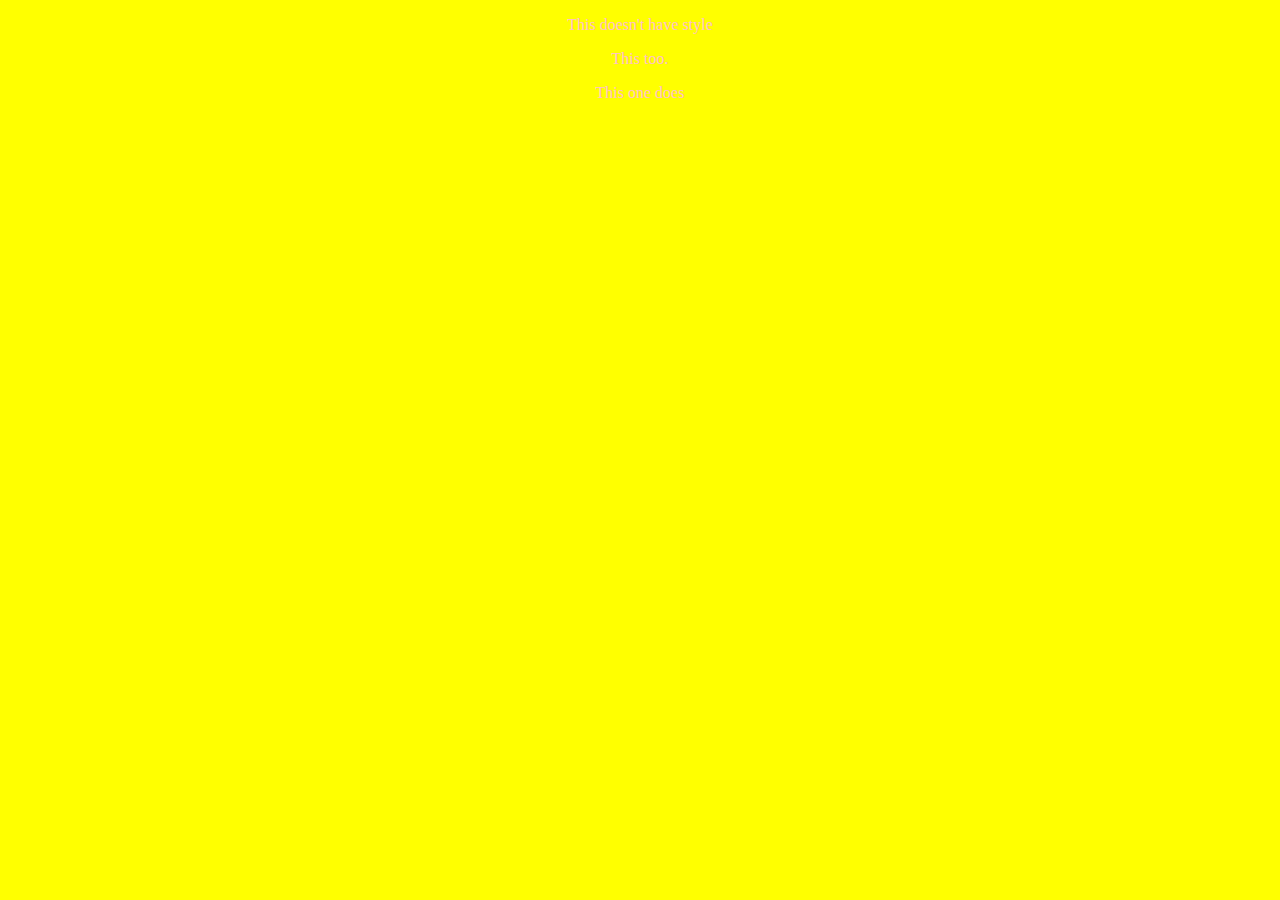
<file: browseroutput1.html>
<!DOCTYPE html>
<html>
<head><title> internal CSS </title>
<link rel="stylesheet" href="example.css" type="text/css">

</style>
<body>
<p>This doesn't have style</p> <p>This too.</p> <p>
This one does </p> 

</body> </html>
</file>
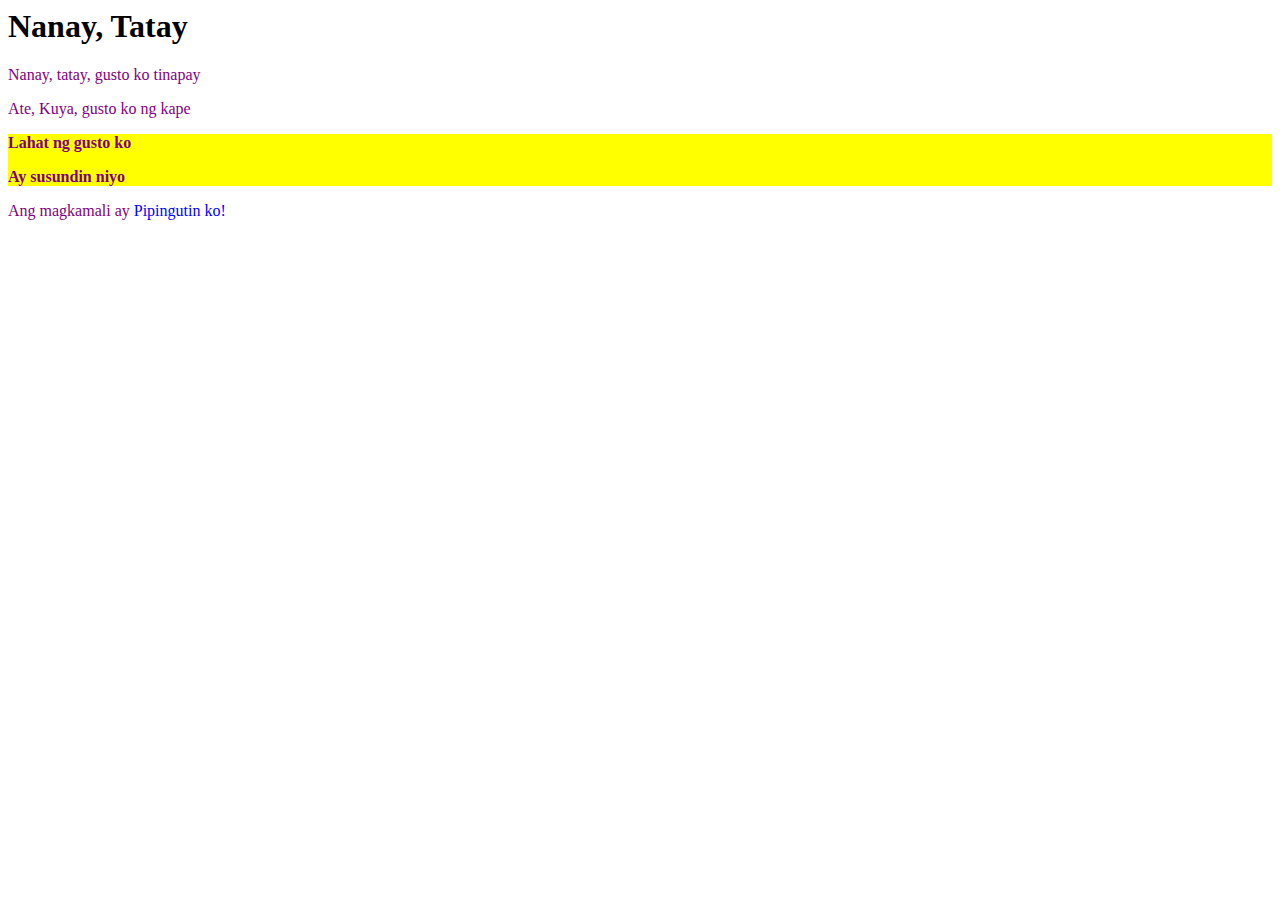
<file: browseroutput2.html>
<DOCTYPE html>
<html>
<head><title> Div and span tag</title>
<style type="text/css">


 .background {background-color:yellow; font-weight:bold;}
.txtcol{color:blue;}
p{display:block;color:purple;}

</style>
</head> 
<body>
<h1> Nanay, Tatay </h1>
<p class="star"> Nanay, tatay, gusto ko tinapay </p> 
<p class="star">Ate, Kuya, gusto ko ng kape </p> 
<div class="background"> <p> Lahat ng gusto ko </p> 
<p> Ay susundin niyo </div></p> 
<p> Ang magkamali ay <span class="txtcol"> Pipingutin ko! </span></p>

</body>
</html>
</file>
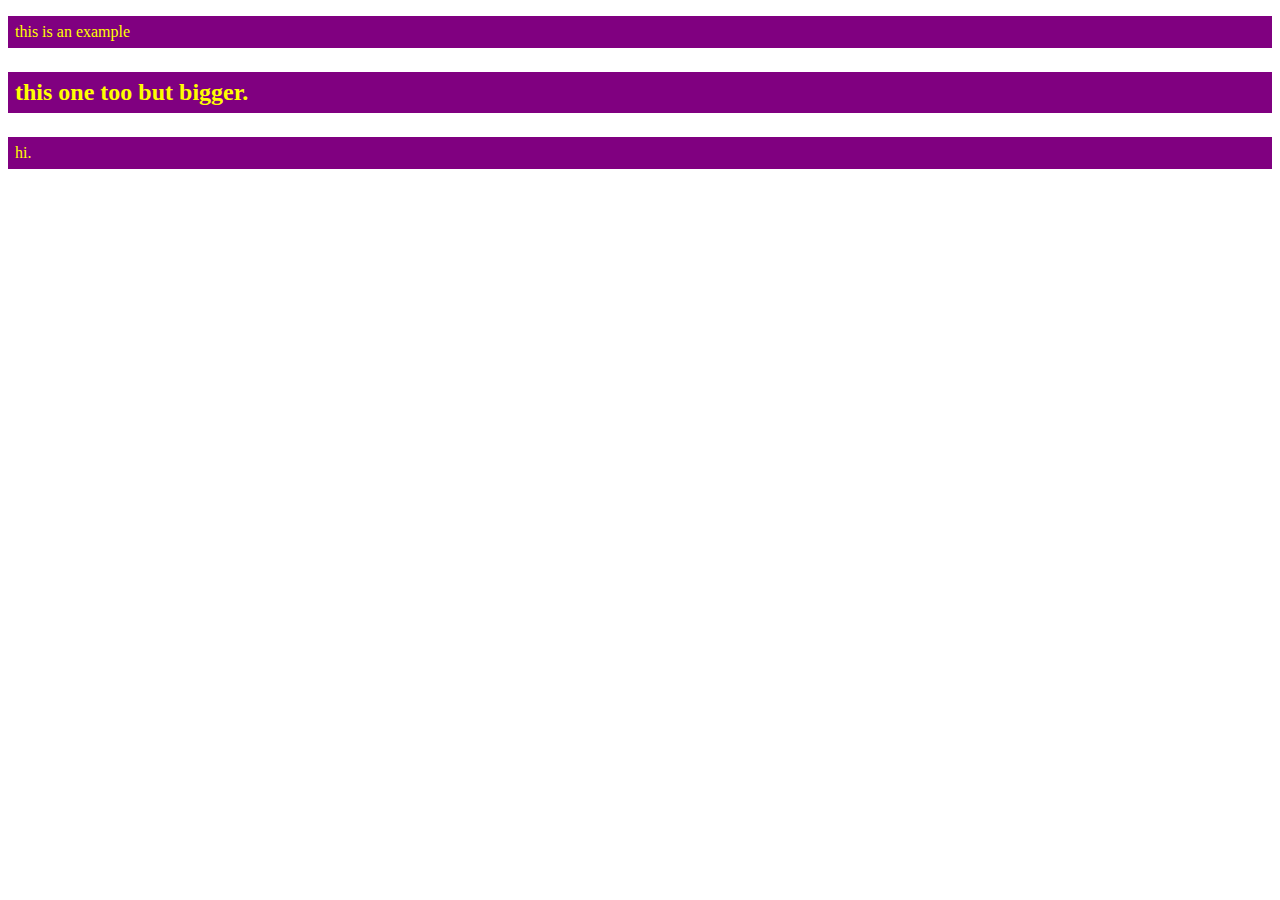
<file: browseroutput3.html>
<!DOCTYPE html>
<html>
<head><title>Class</title>
<style>
.highlight {color:yellow; background-color: purple; padding: 7px;} 
.big-text {font-size: 24px; font-weight: bold;}
 </style> </head> 
 <body>
<p class="highlight">this is an example</p>
<p class="highlight big-text" >this one too but bigger. </p> <div class="highlight" >hi.</div>
</body> </html>
</file>
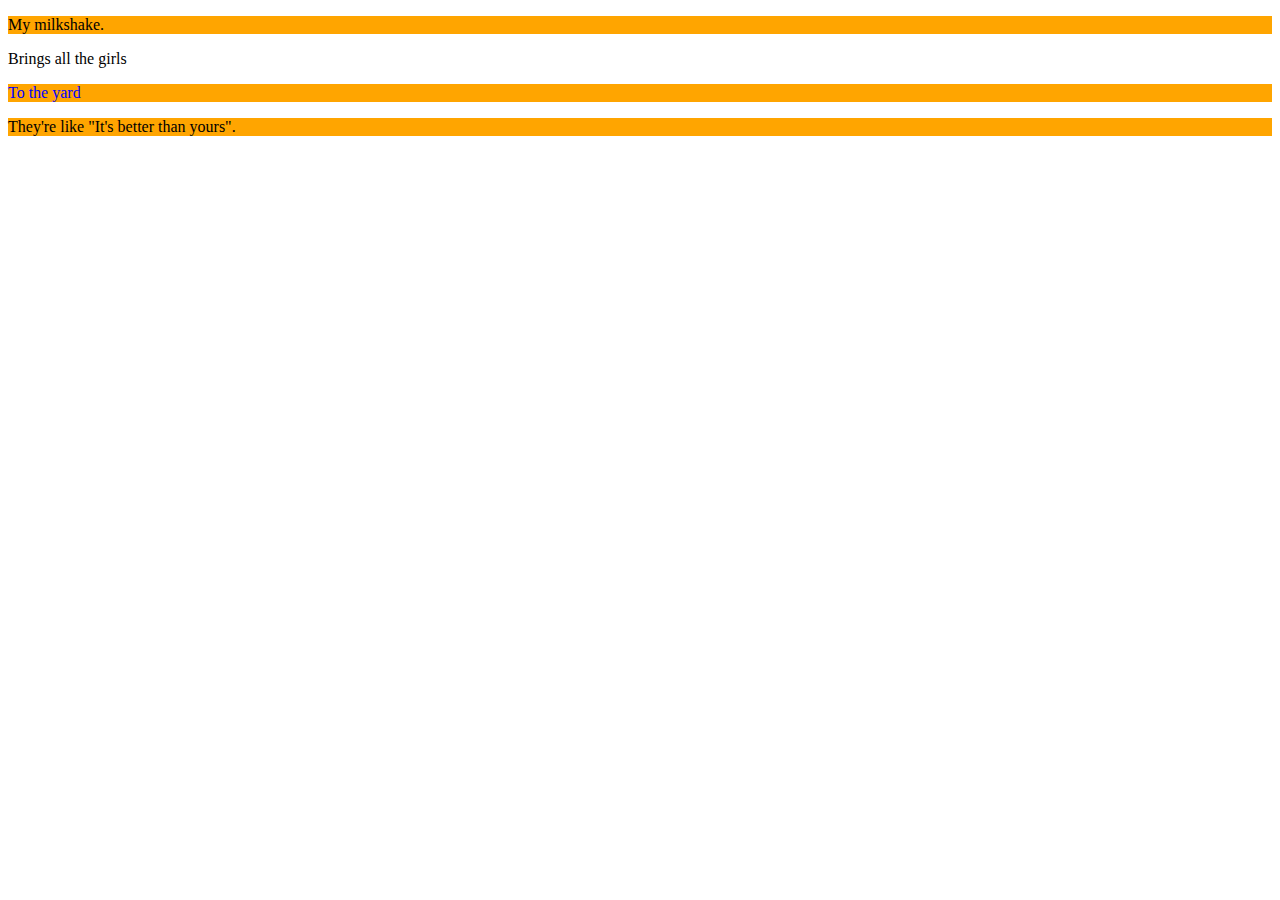
<file: browseroutput4.html>
<!DOCTYPE html>
<html>
<head>
<title>CSS selectors</title>
<link rel="stylesheet" href="style.css"
type="text/css">
</head>

<body>
<p class="first">My milkshake. </p>
<p>Brings all the girls </p>
<p class="third">To the yard</p>
<p class="fourth">They're like "It's better than yours".</p>
</body> </html>
</file>
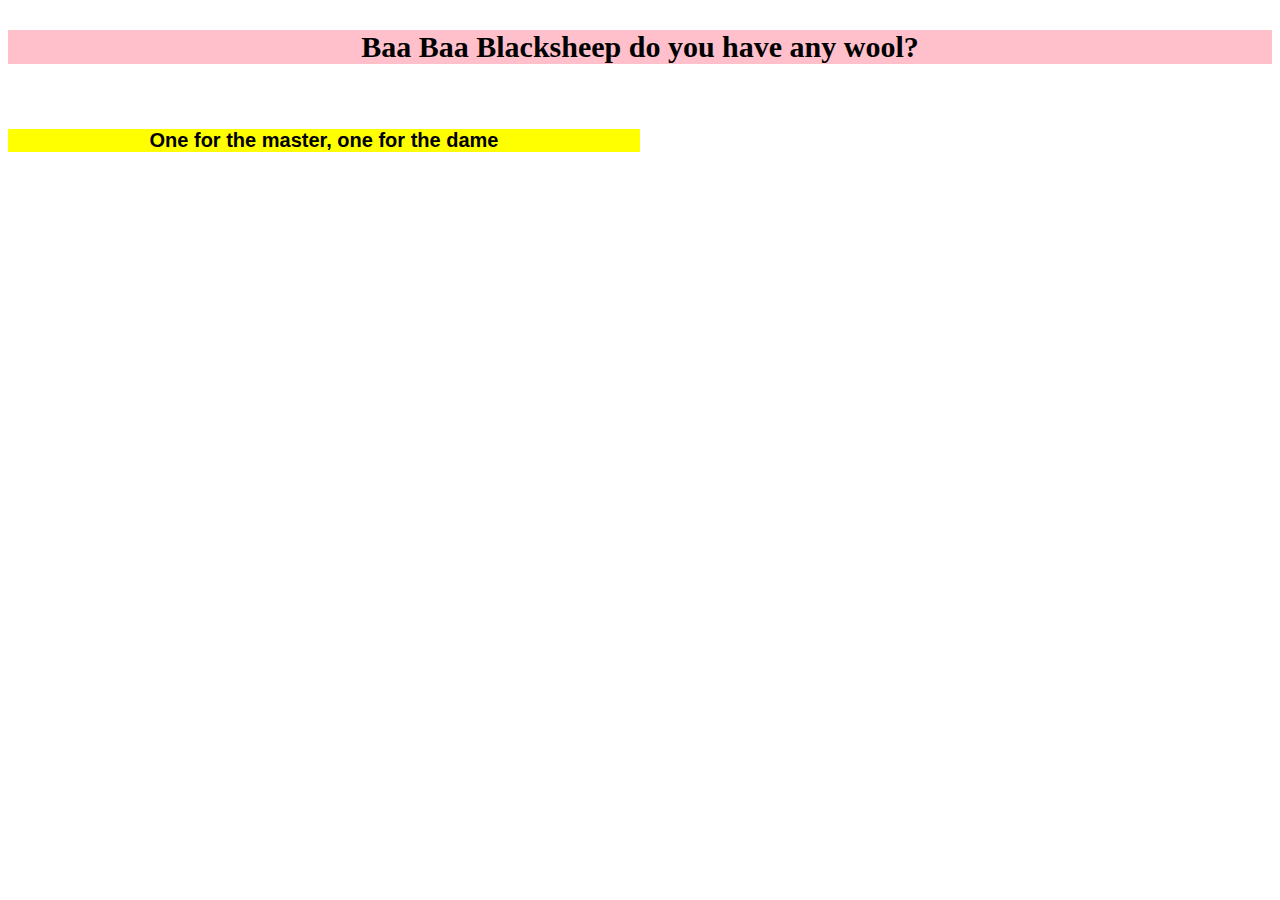
<file: browseroutput5.html>
<!DOCTYPE html>
<html >
<head><title >Dimensions</title>
<link rel="stylesheet" href="sample.css"
type="text/css">
</head>
<body> <h1 align="center"›Baa Baa Blacksheep</h1>
<p class="NoDimensions">Baa Baa Blacksheep do you have any wool? </p> <p class="Hidden">Yes sir, yes sir, three bags full.</p>
<p class="HasDimensions"> One for the master, one for the dame</p> </body> </html>
</file>
<file: example.css>
body {background-color:yellow;}
p {color:pink;text-align:center;}
</file>
<file: style.css>
p[class] {background-color:orange;} 
p[class="third"]{color:blue;)
</file>
<file: sample.css>
.NoDimensions {background-color: pink; font-family:Times, Georgia; font-size:30px;}
.HasDimensions{background-color:yellow; font-family:Arial,Verdana; font-size:20px; width:50%;}
.Hidden{background-color:lightblue;font-
family:Arial, Verdana; font-size:12px; visibility:hidden;}
</file>
